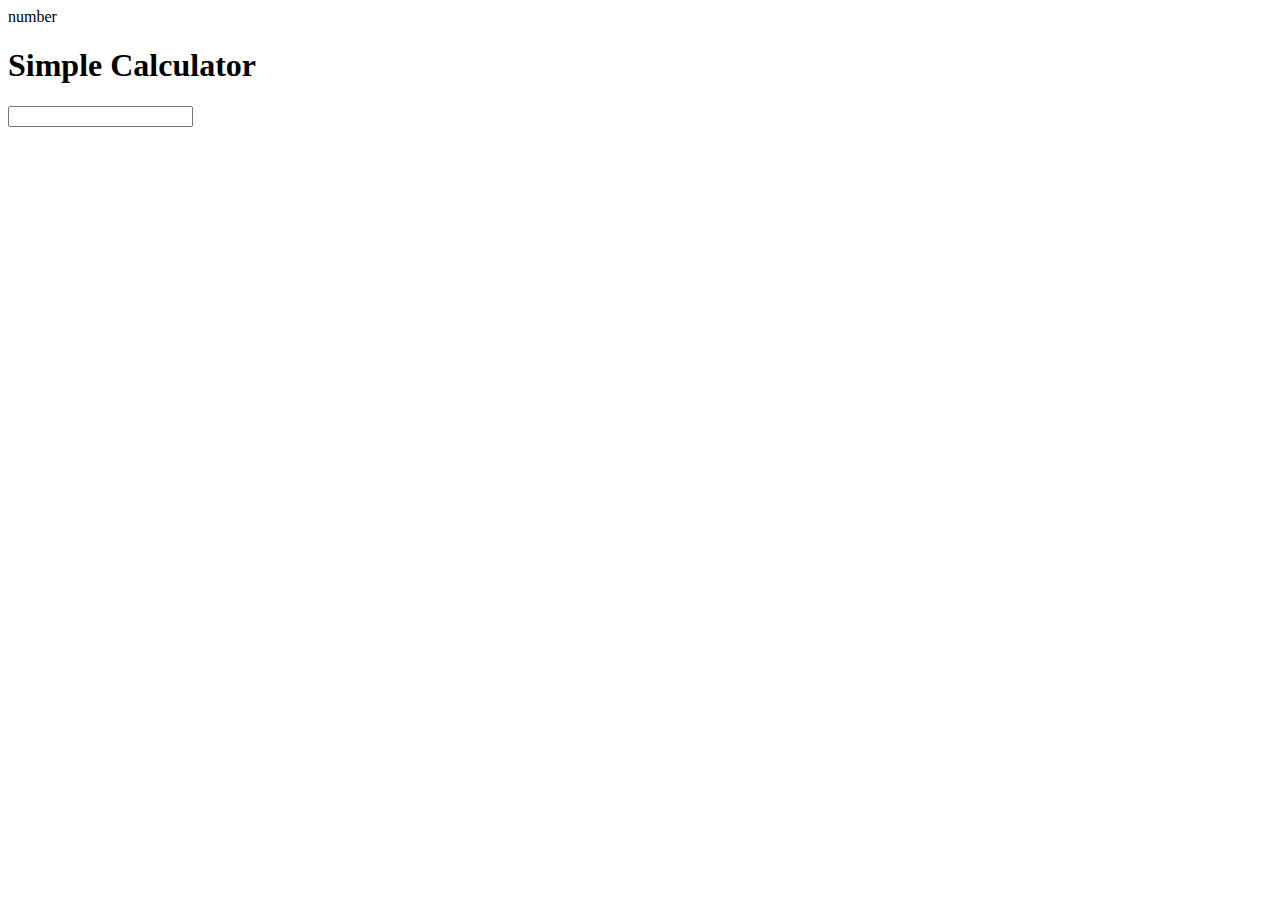
<file: index.html>
<!DOCTYPE html>
<html lang="en">
<head>
    <meta charset="UTF-8">
    <meta name="viewport" content="width=device-width, initial-scale=1.0">
    <title>Document</title>
</head>
<body>number
    <h1>Simple Calculator</h1>
    <input type="number" id="num1" placeholder=""
    <script src="script.js"></script>
</body>
</html>
</file>
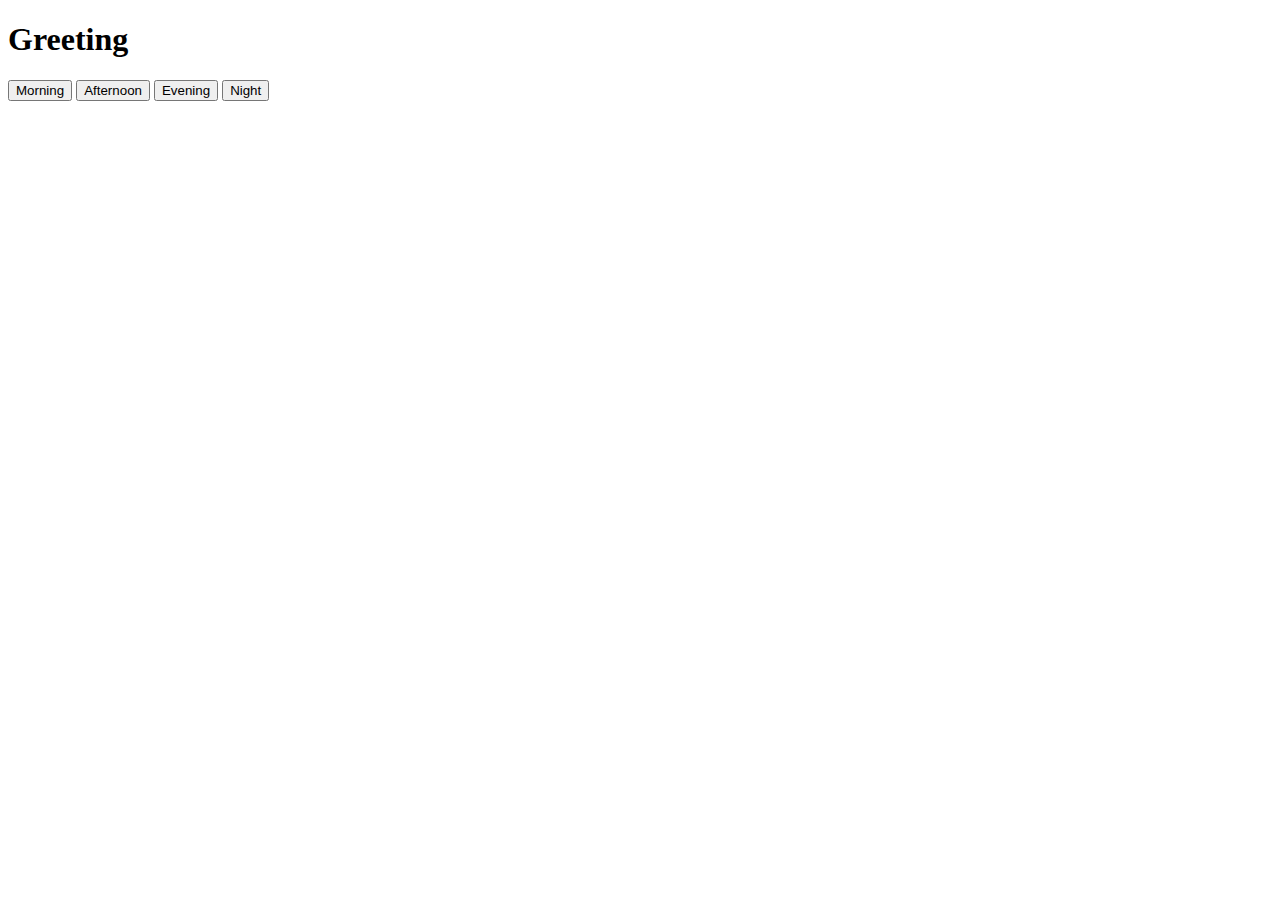
<file: file1.html>
<!--Save file with file1.html-->
<!DOCTYPE html>
<html lang="en">

<head>
    <meta charset="UTF-8">
    <meta name="viewport" content="width=device-width, initial-scale=1.0">
    <title>Document</title>
</head>

<body id="mode">
    <h1 id="demo">Greeting</h1>
    <button onclick="morning()">Morning</button>
    <button onclick="afternoon()">Afternoon</button>
    <button onclick="evening()">Evening</button>
    <button onclick="night()">Night</button>
    <script src="file1.js"></script>
</body>

</html>
</file>
